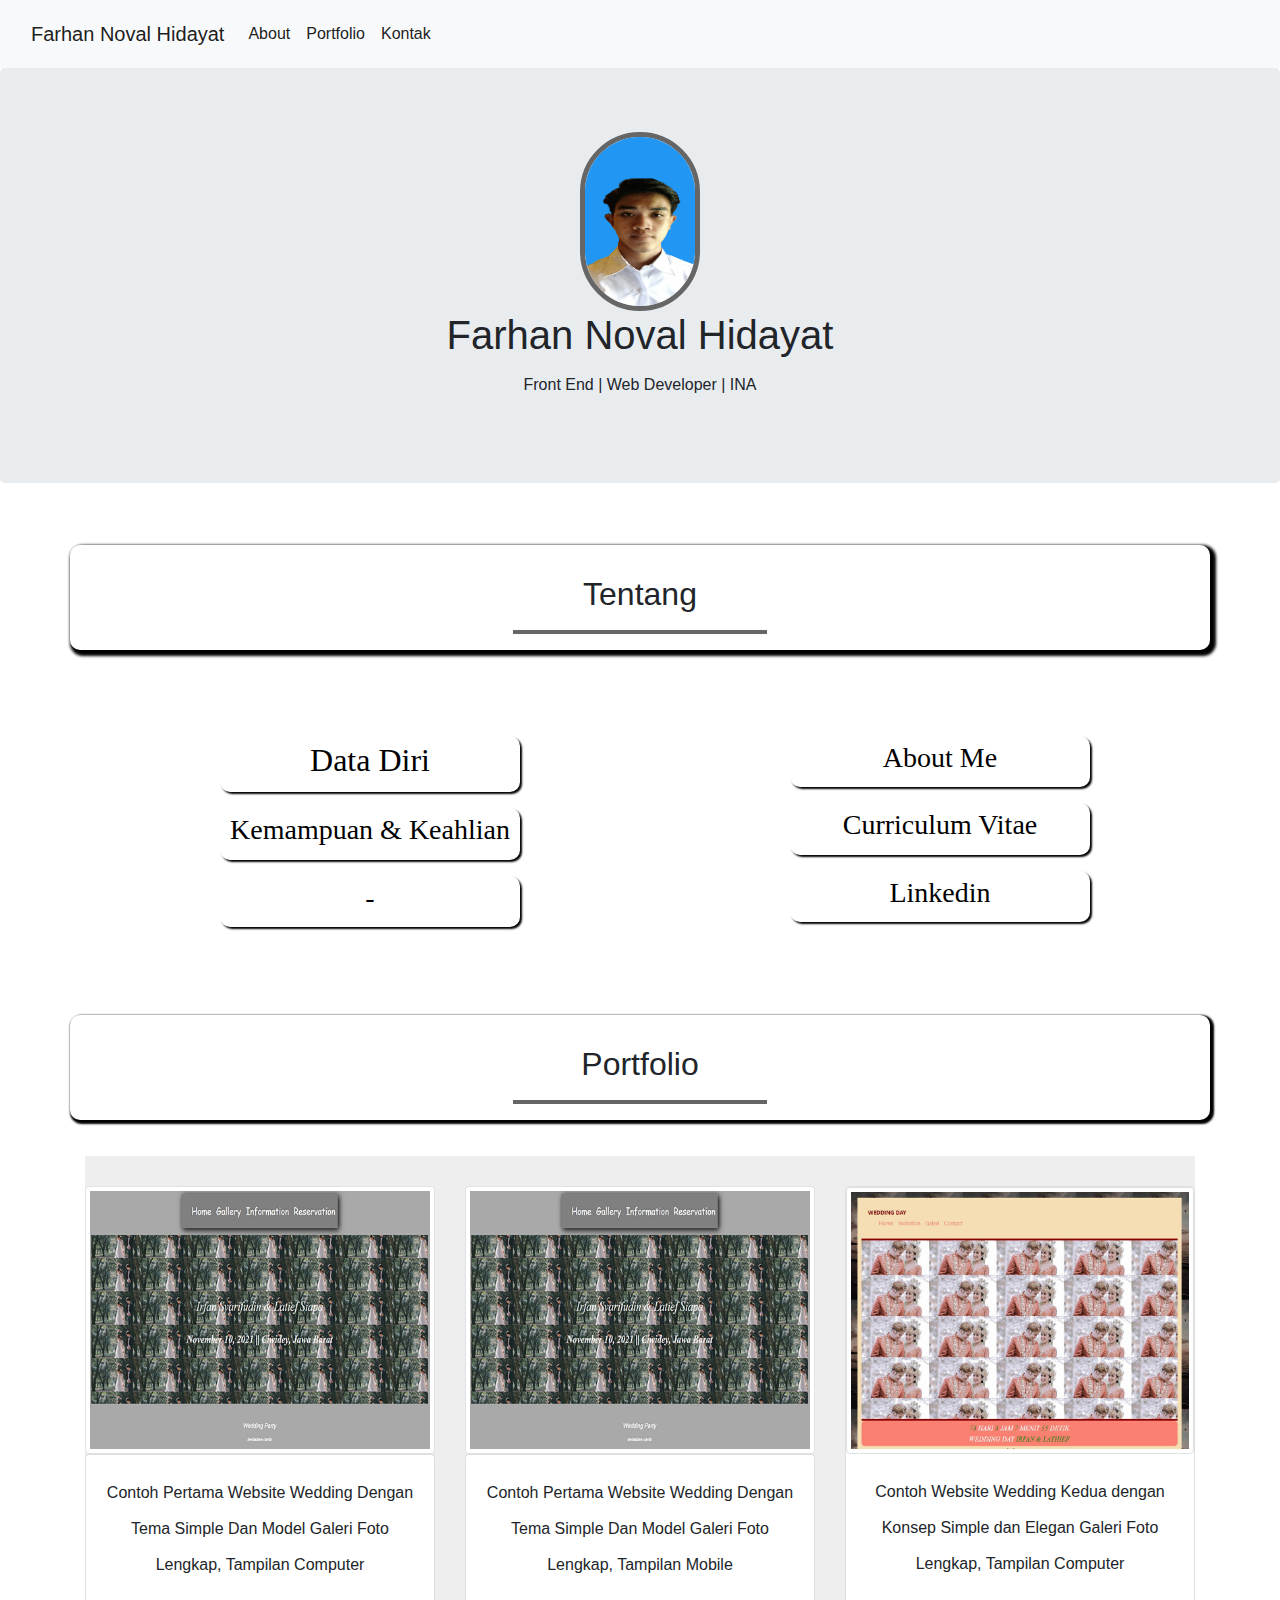
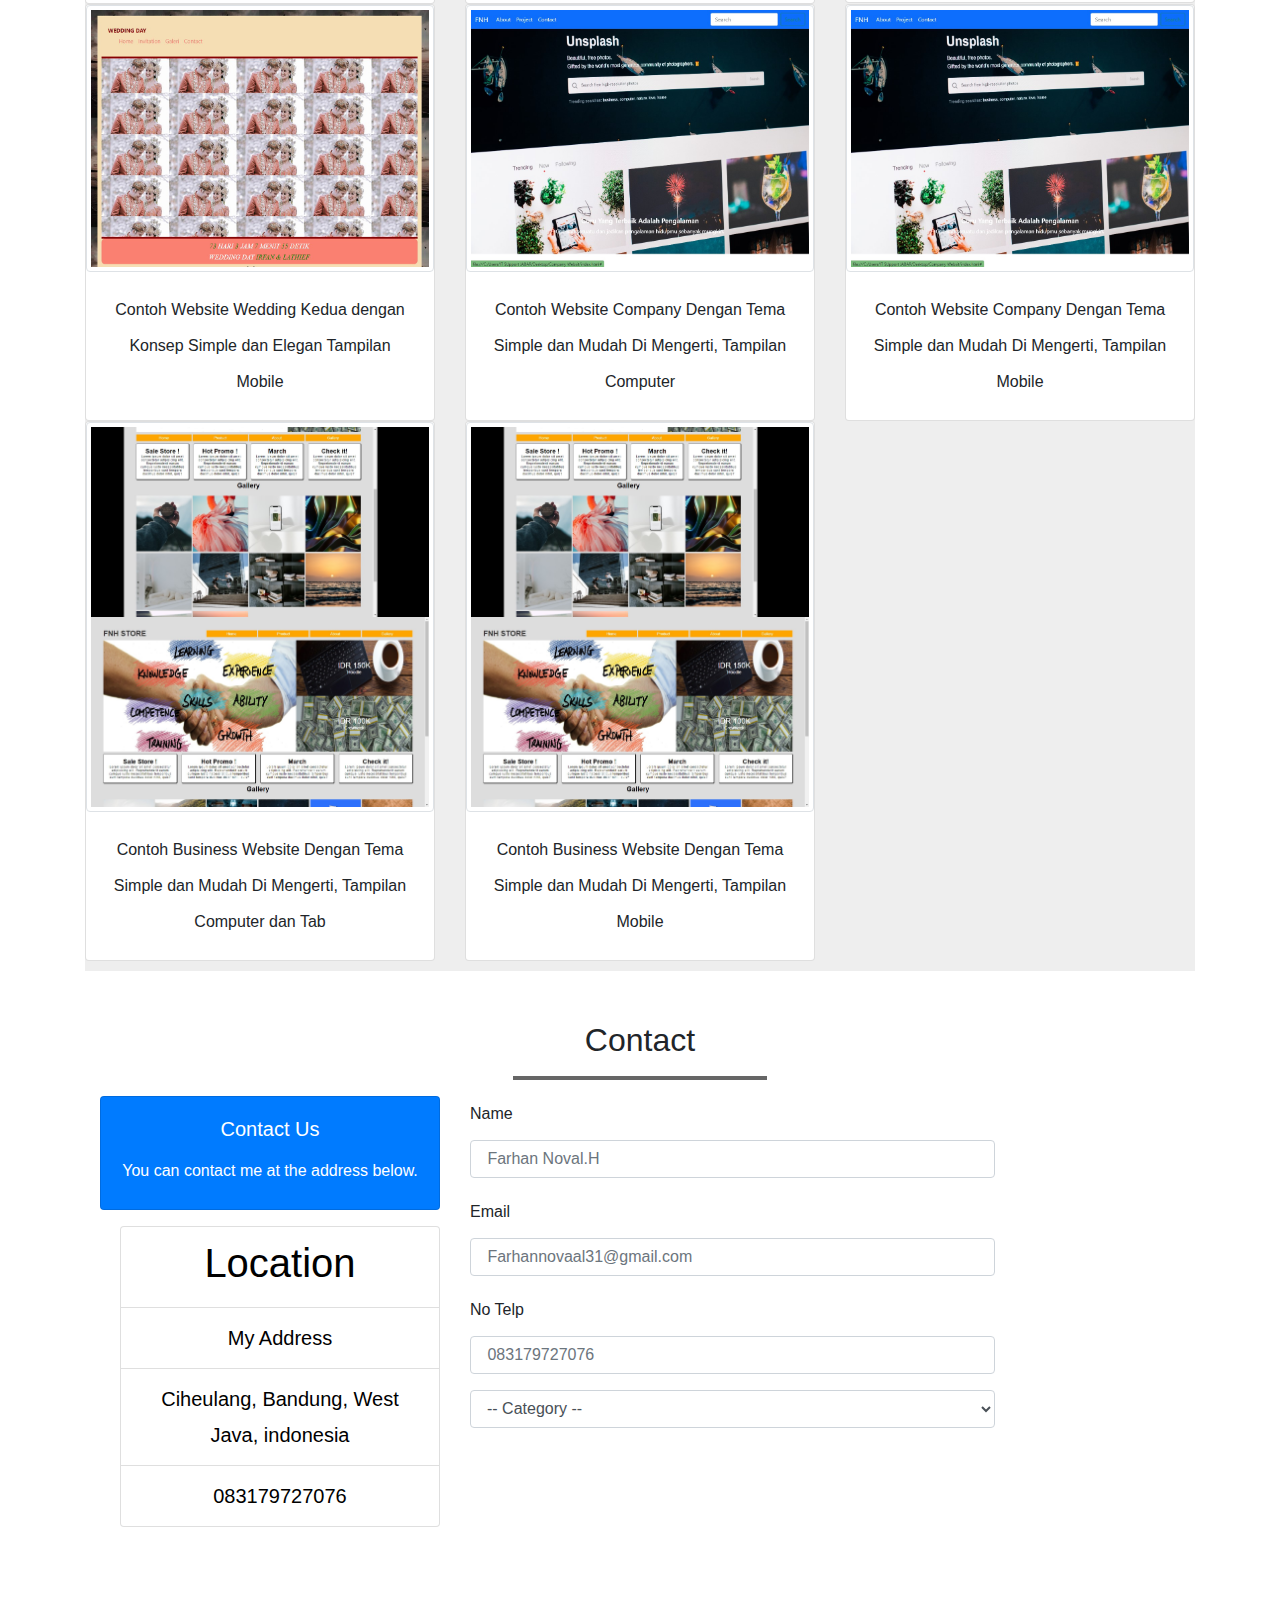
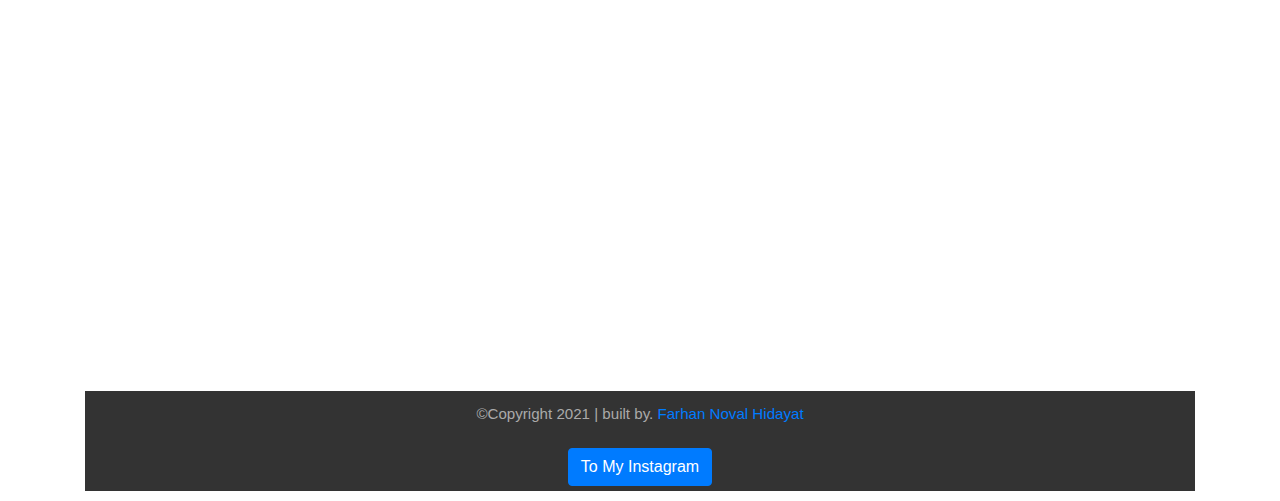
<file: index.html>
<!doctype html>
<html lang="en" id="home">

  <head>
    <!-- Required meta tags -->
    <meta charset="utf-8">
    <meta name="viewport" content="width=device-width, initial-scale=1">
   
    <!-- Bootstrap CSS -->
    <link href="css/bootstrap.min.css" rel="stylesheet">
    <link rel="stylesheet" href="css/style.css">


    <title>  Porfolio </title>
  </head>
  <body>

    <!-- Navbar -->
    <nav class="navbar navbar-expand-lg navbar-light bg-light">
  <div class="container-fluid">
    <button class="navbar-toggler" type="button" data-bs-toggle="collapse" data-bs-target="#navbarTogglerDemo03" aria-controls="navbarTogglerDemo03" aria-expanded="false" aria-label="Toggle navigation">
      <span class="navbar-toggler-icon"></span>
    </button>
    <a class="navbar-brand" href="#">Farhan Noval Hidayat</a>
    <div class="collapse navbar-collapse" id="navbarTogglerDemo03">
      <ul class="navbar-nav me-auto mb-2 mb-lg-0">
        <li class="nav-item">
          <a class="nav-link active" aria-current="page" href="#about"> About </a>
        </li>
        <li class="nav-item">
          <a class="nav-link active" href="#portfolio">Portfolio</a>
        </li>
        <li class="nav-item">
          <a class="nav-link active" href="#contact" tabindex="-1" aria-disabled="true">Kontak</a>
        </li>
      </ul>
    </div>
  </div>
</nav>
    </div>
  </div>
</nav>




    <!-- Akhir Navbar -->





    <!-- Jumbotron -->
    <div class="jumbotron text-center">
      <img src="img/foto1.png">
      <h1> Farhan Noval Hidayat </h1>
      <p> Front End | Web Developer | INA </p>

    </div>

    <!-- Akhir Jumbotron -->

    <!-- About -->
      <section class="about" id="about">
  <div class="container">
  <div class="row" style="background-color: white; padding-top: 30px; border-radius: 10px; box-shadow: 3px 3px 3px 3px black; margin-bottom: 50px;">
    <div class="col-sm-12 text-center">
      <h2>Tentang</h2>
      <hr>
    </div>
  </div>

  <div class="row">
    <div class="col-sm-5 offset-sm-1 ">
      <br>
      <div class="bio"> 
        <ul>  
          <div class="body-data">
            <a href="#" data-bs-toggle="modal" data-bs-target="#DetailModel1"><H2>Data Diri</H2></a>
          </div>
        </ul> 
        <ul>  
          <div class="body-data2">
            <a href="#"data-bs-toggle="modal" data-bs-target="#DetailModel2"><h3>Kemampuan & Keahlian</h3></a>
        </div>
        </ul>
        <ul>  
          <div class="body-data2">
            <a href="#"data-bs-toggle="modal" data-bs-target="#"><h3>-</h3></a>
        </div>
        </ul>
     
        </div>
    </div>
    <div class="col-sm-5 offset-sm-1">
      <br>
      <div class="bio2">
        
        <ul>
            <div class="body-data3">
            <a href="#"data-bs-toggle="modal" data-bs-target="#DetailModel3"><h3>About Me</h3></a>
          </div>
      </ul>
        
      <ul>
        <div class="body-data4">
            <a href="img/Farhan Noval hidayat (2).pdf"dat  a-bs-toggle="modal" data-bs-target="#DetailModel2"><h3>Curriculum Vitae</h3></a>
        </div> 
      </ul>

      <ul>
        <div class="body-data5">
            <a href="https://www.linkedin.com/in/farhan-noval-38559a140/"dat  a-bs-toggle="modal" data-bs-target="#DetailModel2"><h3>Linkedin</h3></a>
        </div> 
      </ul>

      </div>
    </div>

  </div>  
  </div>


    </section>

<!-- Data1 -->
<div class="modal fade" id="DetailModel1" tabindex="-1" aria-labelledby="DetailModelLabel" aria-hidden="true">
  <div class="modal-dialog modal-dialog modal-dialog-centered modal-dialog modal-lg" role="document">
    <div class="modal-content">
      <div class="modal-header">
        <h3 class="modal-title" id="DetailModelLabel">Data Diri</h3>
        <button type="button" class="btn-close" data-bs-dismiss="modal" aria-label="Close"></button>
      </div>
      <div class="modal-body">
        <div class="col-md-3">
          <img src="img/foto1.png" class="img-fluid">
        </div>
        <div class="col-md">
          <ul class="list-group">
            <li class="list-group-item"><strong> Nama: </strong> Farhan Noval Hidayat </li>
            <li class="list-group-item"><strong> Umur: </strong> 19 Tahun</li>
            <li class="list-group-item"><strong> Lahir: </strong> Bandung, 31 Januari 2003</li>
            <li class="list-group-item"><strong> Alamat: </strong> Bandung, Jawa Barat,Indonesia</li>
            <li class="list-group-item"><strong> Pendidikan: </strong> Institut Manajemen Koperasi Indonesia (IKOPIN) </li>
          </ul>
        </div>
      </div>
      <div class="modal-footer">
        <button type="button" class="btn btn-secondary" data-bs-dismiss="modal">Close</button>
      </div>
    </div>
  </div>
</div>

<!-- Akhir Data1 -->
<!-- Data2 -->
<div class="modal fade" id="DetailModel2" tabindex="-1" aria-labelledby="DetailModelLabel" aria-hidden="true">
  <div class="modal-dialog modal-dialog modal-dialog-centered modal-dialog modal-lg" role="document">
    <div class="modal-content">
      <div class="modal-header">
        <h3 class="modal-title" id="DetailModelLabel">Kemampuan & Keahlian</h3>
        <button type="button" class="btn-close" data-bs-dismiss="modal" aria-label="Close"></button>
      </div>
      <div class="modal-body">
        <div class="col-md-3">
          <img src="img/foto1.png" class="img-fluid">
        </div>
        <div class="col-md">
          <ul class="list-group">
            <ul class="list-group-item"><strong> Kemampuan: </strong> 
                     
                        <li>Public Speaking </li>
                        <li>Arabic & English Language</li>
                        <li>Time management / Dicipline</li>
                        <li>Good Service </li>
                        <li> Team work or individual  </li>

              </H4></ul>
            <ul class="list-group-item" style="color: blue;"><strong> Keahlian: </strong>
              <li>Computer Skill</li>
              <li>Microsoft Office</li>
              <li>Front End Web Developer</li>
              <li>Typing Skill </li> 
              <li>UI Design</li>
            </ul>
           
          </ul>
        </div>
      </div>
      <div class="modal-footer">
        <button type="button" class="btn btn-secondary" data-bs-dismiss="modal">Close</button>
      </div>
    </div>
  </div>
</div>

<!-- Akhir Data2 -->
<!-- Data3 -->
<div class="modal fade" id="DetailModel3" tabindex="-1" aria-labelledby="DetailModelLabel" aria-hidden="true">
  <div class="modal-dialog modal-dialog modal-dialog-centered modal-dialog modal-lg" role="document">
    <div class="modal-content">
      <div class="modal-header">
        <h5 class="modal-title" id="DetailModelLabel">About Me </h5>
        <button type="button" class="btn-close" data-bs-dismiss="modal" aria-label="Close"></button>
      </div>
      <div class="modal-body">
        <div class="col-md-3">
          <img src="img/foto1.png" class="img-fluid">
        </div>
        <div class="col-md">
          <ul class="list-group">
            <center><H4> Pengalaman Kerja & Pengalaman Organisasi </H4></center>
            <li class="list-group-item"><strong>Organisasi Pemimpin Pelajar Madrasah Al-Ihsan (Sekretaris & Bendahara) 2020-2021 : </strong> 
            <li>Membuat struktur laporan kegiatan bulanan</li>
            <li>Mencatat laporan kegiatan dan pengeluaran harian & bulanan</li>
            <li>Memberikan Pelayanan terhadap siswa yang berobat</li> 
          </li>
            <li class="list-group-item"><strong> Pelatihan Account Executive Marketing </strong> 
            <li>Melakukan promosi produk di tempat yang sudah di tentukan oleh tim </li>
            <li>Menjalin hubungan dan komunikasi yang baik bersama dengan pelanggan </li>
            <li>Melaporkan laporan kegiatan tim kepada atasan sebelum pulang </li>
            
            </li>
            <li class="list-group-item"><strong> Learner & Freelancer Front End Web Developer </strong>  
            <li> Membuat Stuktur Project Website dengan HTML, CSS, JS & PHP</li>
            <li> Mempelajari dan memperdalam pengetahuan sebagai Front End Web Developer</li>
            </li>
            <li class="list-group-item"><strong> Learner UI/UX Designer : </strong> 
              <li> Mencari referensi design untuk ide dalam membuat project design  </li>
              <li> Belajar membuat project design mandiri untuk meningkatkan kemampuan</li>
            
            </li>
          </ul>
        </div>
      </div>
      <div class="modal-footer">
        <button type="button" class="btn btn-secondary" data-bs-dismiss="modal">Close</button>
      </div>
    </div>
  </div>
</div>

<!-- Akhir Data3 -->
<!-- Data4 -->
<div class="modal fade" id="DetailModel4" tabindex="-1" aria-labelledby="DetailModelLabel" aria-hidden="true">
  <div class="modal-dialog modal-dialog modal-dialog-centered modal-dialog modal-lg" role="document">
    <div class="modal-content">
      <div class="modal-header">
        <h5 class="modal-title" id="DetailModelLabel">Data Diri</h5>
        <button type="button" class="btn-close" data-bs-dismiss="modal" aria-label="Close"></button>
      </div>
      <div class="modal-body">
        <div class="col-md-3">
          <img src="img/foto1.png" class="img-fluid">
        </div>
        <div class="col-md">
          <ul class="list-group">
            <li class="list-group-item"><H4> Farhan Noval Hidayat </H4></li>
            <li class="list-group-item"><strong> Umur: </strong> 19 Tahun</li>
            <li class="list-group-item"><strong> Lahir: </strong> Bandung, 31 Januari 2003</li>
            <li class="list-group-item"><strong> Alamat: </strong> Bandung, Jawa Barat,Indonesia</li>
            <li class="list-group-item"><strong> Pendidikan: </strong> Institut Manajemen Koperasi Indonesia (IKOPIN) </li>
          </ul>
        </div>
      </div>
      <div class="modal-footer">
        <button type="button" class="btn btn-secondary" data-bs-dismiss="modal">Close</button>
      </div>
    </div>
  </div>
</div>

<!-- Akhir Data4 -->
    <!-- Akhir About -->

    <!-- Portofolio -->
    
    
      <div class="container">
        <div class="row" style="background-color: white; padding-top: 30px; box-shadow: 2px 2px 2px 2px black; border-radius: 10px;">
          <div class="col-sm-12 text-center">
            <h2> Portfolio </h2>
            <hr>
          </div>
        </div>
        <br>
        <section class="portfolio" id="portfolio">
        <div class="row">
      <div class="col-sm-4">
        <a href="#foto1" class="thumbnail">
        <img  src="img/SS9.jpg" class="img-thumbnail" alt="foto1">
        </a>
        <div class="card">
          <div class="card-body">
            <p class="card-text text-center"> Contoh Pertama Website Wedding Dengan Tema Simple Dan Model Galeri Foto Lengkap, Tampilan Computer </p>
          </div>
          <div class="overlay" id="foto1">
            <a href="#portfolio" class="close"> x close </a>
            <h2 class="text"> 1.Website tampilan large (computer or tab)</h2>
            <a href="#foto6" class="prev" > Prev </a>
            <img src="img/SS1.jpg" alt="foto1">
            <a href="#foto2" class="next" > Next </a>
      </div>
        </div>
      </div>
      <div class="col-sm-4">
        <a href="#foto2" class="thumbnail">
        <img  src="img/SS9.jpg" class="img-thumbnail" alt="foto2">
        </a>
        <div class="card">
          <div class="card-body">
            <p class="card-text text-center"> Contoh Pertama Website Wedding Dengan Tema Simple Dan Model Galeri Foto Lengkap, Tampilan Mobile</p>
          </div>
          <div class="overlay" id="foto2">
            <a href="#portfolio" class="close">x close </a>
            <h2 class="text"> 2.Website tampilan small (mobile)</h2>
            <a href="#foto1" class="prev">Prev</a>
            <img src="img/SS8.jpg" alt="foto2">
            <a href="#foto3" class="next">Next</a>
      </div>
        </div>
      </div> 
      <div class="col-sm-4">
        <a href="#foto3" class="thumbnail">
          <div class="card">
        <img  src="img/SS12.jpg" class="img-thumbnail" alt="foto3">
        </a>
          <div class="card-body">
            <p class="card-text text-center">Contoh Website Wedding Kedua dengan Konsep Simple dan Elegan Galeri Foto Lengkap, Tampilan Computer</p>
          </div>
          <div class="overlay" id="foto3">
            <a href="#portfolio" class="close">x close </a>
            <h2 class="text"> 3.Website tampilan large (computer or tab)</h2>
            <a href="#foto2" class="prev">Prev</a>
            <img src="img/SS3.jpg" alt="foto3">
            <a href="#foto4" class="next">Next</a>
      </div>
        </div>
      </div>
       <div class="col-sm-4 text-center">
        <a href="#foto4" class="thumbnail">
          <div class="card">
        <img  src="img/SS12.jpg" class="img-thumbnail" alt="foto4">
        </a>
          <div class="card-body">
            <p class="card-text">Contoh Website Wedding Kedua dengan Konsep Simple dan Elegan  Tampilan Mobile</p>
          </div>
          <div class="overlay" id="foto4">
            <a href="#portfolio" class="close">x close </a>
            <h2 class="text"> 4.Website tampilan small (Mobile)</h2>
            <a href="#foto3" class="prev">Prev</a>
            <img src="img/SS11.jpg" alt="foto4">
            <a href="#foto5" class="next">Next</a>
      </div>
        </div>
      </div>
       <div class="col-sm-4">
        <a href="#foto5" class="thumbnail">
          <div class="card">
        <img  src="img/SS13.jpg" class="img-thumbnail" alt="foto5">
        </a>
          <div class="card-body">
            <p class="card-text text-center">Contoh Website Company Dengan Tema Simple dan Mudah Di Mengerti, Tampilan Computer </p>
          </div>
          <div class="overlay" id="foto5">
            <a href="#portfolio" class="close">x close </a>
            <h2 class="text"> 5.Website tampilan large (computer or tab)</h2>
            <a href="#foto4" class="prev">Prev</a>
            <img src="img/SS13.jpg" alt="foto3">
            <a href="#foto6" class="next">Next</a>
      </div>
        </div>
      </div>
             <div class="col-sm-4">
        <a href="#foto6" class="thumbnail">
          <div class="card">
        <img  src="img/SS13.jpg" class="img-thumbnail" alt="foto3">
        </a>
          <div class="card-body">
            <p class="card-text text-center">Contoh Website Company Dengan Tema Simple dan Mudah Di Mengerti, Tampilan Mobile </p>
          </div>
          <div class="overlay" id="foto6">
            <a href="#portfolio" class="close">x close </a>
            <h2 class="text"> 6.Website tampilan small (Mobile)</h2>
            <a href="#foto5" class="prev">Prev</a>
            <img src="img/SS7.jpg" alt="foto3">
            <a href="#foto7" class="next">Next</a>
      </div>
        </div>
      </div>
                   <div class="col-sm-4">
        <a href="#foto7" class="thumbnail">
          <div class="card">
        <img  src="img/SS14.jpg" class="img-thumbnail" alt="foto3">
        </a>
          <div class="card-body">
            <p class="card-text text-center">Contoh Business Website Dengan Tema Simple dan Mudah Di Mengerti, Tampilan Computer dan Tab </p>
          </div>
          <div class="overlay" id="foto7">
            <a href="#portfolio" class="close">x close </a>
            <h2 class="text"> 7.Website tampilan large (computer or tab)</h2>
            <a href="#foto5" class="prev">Prev</a>
            <img src="img/SS14.jpg" alt="foto3">
            <a href="#foto8" class="next">Next</a>
      </div>
        </div>
      </div>
                    <div class="col-sm-4">
        <a href="#foto8" class="thumbnail">
          <div class="card">
        <img  src="img/SS14.jpg" class="img-thumbnail" alt="foto3">
        </a>
          <div class="card-body">
            <p class="card-text text-center">Contoh Business Website Dengan Tema Simple dan Mudah Di Mengerti, Tampilan Mobile </p>
          </div>
          <div class="overlay" id="foto8">
            <a href="#portfolio" class="close">x close </a>
            <h2 class="text"> 8.Website tampilan Small (Mobile)</h2>
            <a href="#foto5" class="prev">Prev</a>
            <img src="img/SS15.jpg" alt="foto3">
            <a href="#foto1" class="next">Next</a>
      </div>
        </div>
      </div>

      </div>
    </section>


    <!-- Akhir Portofolio -->

    <!-- Contact -->

    <section class="contact" id="contact">
      <div class="container">
        <div class="row">
          <div class="col-sm-12 text-center">
            <h2> Contact </h2>
            <hr>
          </div>
        </div> 
   <div class="row">
      <div class="col-sm-4 text-center">    
        <div class="card text-white bg-primary mb-3">
              <div class="card-body">
                <h5 class="card-title"> Contact Us </h5>
                <p class="card-text"> You can contact me at the address below.</p>
         </div> 
      </div>
      <ul class="list-group">
        <li class="list-group-item"><H1> Location </H1></li>
        <li class="list-group-item"> My Address </li>
        <li class="list-group-item"> Ciheulang, Bandung, West Java, indonesia </li>
        <li class="list-group-item"> 083179727076 </li>
      </ul>
    </div>

      <div class="col-sm-6">
        <form action="">
          <div class="form-group">
            <label for="Nama">Name</label>
            <input type="text" id="Nama" class="form-control" placeholder=" Farhan Noval.H">
          </div>
          <div class="form-group">
            <label for="Email">Email</label>
            <input type="Email" id="Email" class="form-control" placeholder=" Farhannovaal31@gmail.com">
          </div>
          <div class="form-group">
            <label for="Telp">No Telp</label>
            <input type="tel" id="telp" class="form-control" placeholder=" 083179727076">
          </div>
          <select class="form-control">
            <option>-- Category --</option>
            <option>-- Web Design --</option>
            <option>-- Web Developer --</option>
          </select>
          </div>
        </div>
      </div>
    </section>  
    <!-- Akhir Contact -->



    <!-- Footer -->
    <footer>
      <div class="container text-center">
        <div class="row">
          <div class="col-sm-12">
            <p>&copy;Copyright 2021 | built by. <a href="https://www.instagram.com/farhannovaaal/"> Farhan Noval Hidayat </a></p>
          </div>
        </div>
        <div class="row">
          <div class="col-sm-12">
            <a href="https://www.instagram.com/farhannovaaal/" class="btn btn-primary">  To My Instagram</a>
          </div>
        </div> 
      </div>
    </footer>

    <!-- Optional JavaScript; choose one of the two! -->

    <!-- Option 1: Bootstrap Bundle with Popper -->
    <script src="https://cdn.jsdelivr.net/npm/bootstrap@5.1.0/dist/js/bootstrap.bundle.min.js" integrity="sha384-U1DAWAznBHeqEIlVSCgzq+c9gqGAJn5c/t99JyeKa9xxaYpSvHU5awsuZVVFIhvj" crossorigin="anonymous"></script>

    <!-- Option 2: Separate Popper and Bootstrap JS -->
    <script src="https://cdn.jsdelivr.net/npm/@popperjs/core@2.9.3/dist/umd/popper.min.js" integrity="sha384-eMNCOe7tC1doHpGoWe/6oMVemdAVTMs2xqW4mwXrXsW0L84Iytr2wi5v2QjrP/xp" crossorigin="anonymous"></script>

    <script src="https://cdn.jsdelivr.net/npm/bootstrap@5.1.0/dist/js/bootstrap.min.js" integrity="sha384-cn7l7gDp0eyniUwwAZgrzD06kc/tftFf19TOAs2zVinnD/C7E91j9yyk5//jjpt/" crossorigin="anonymous"></script>
    
  </body>
</html>
</file>
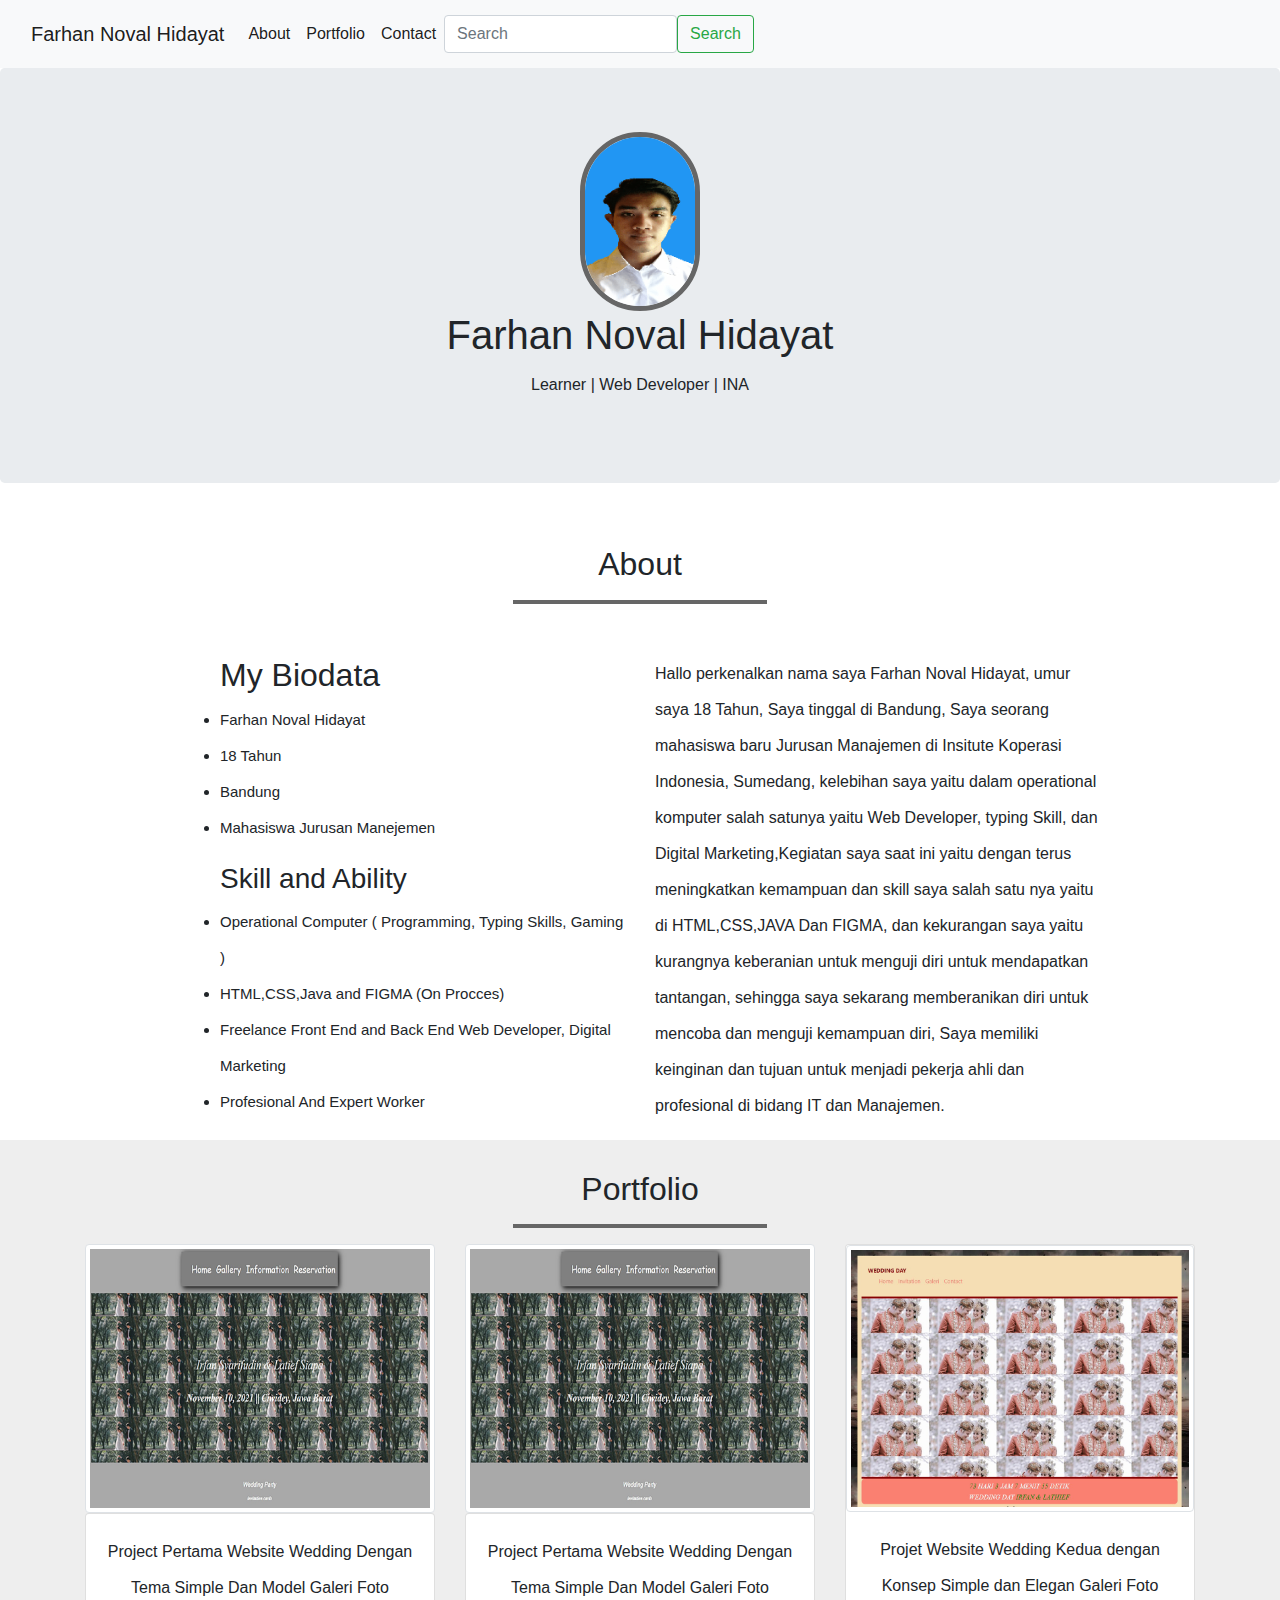
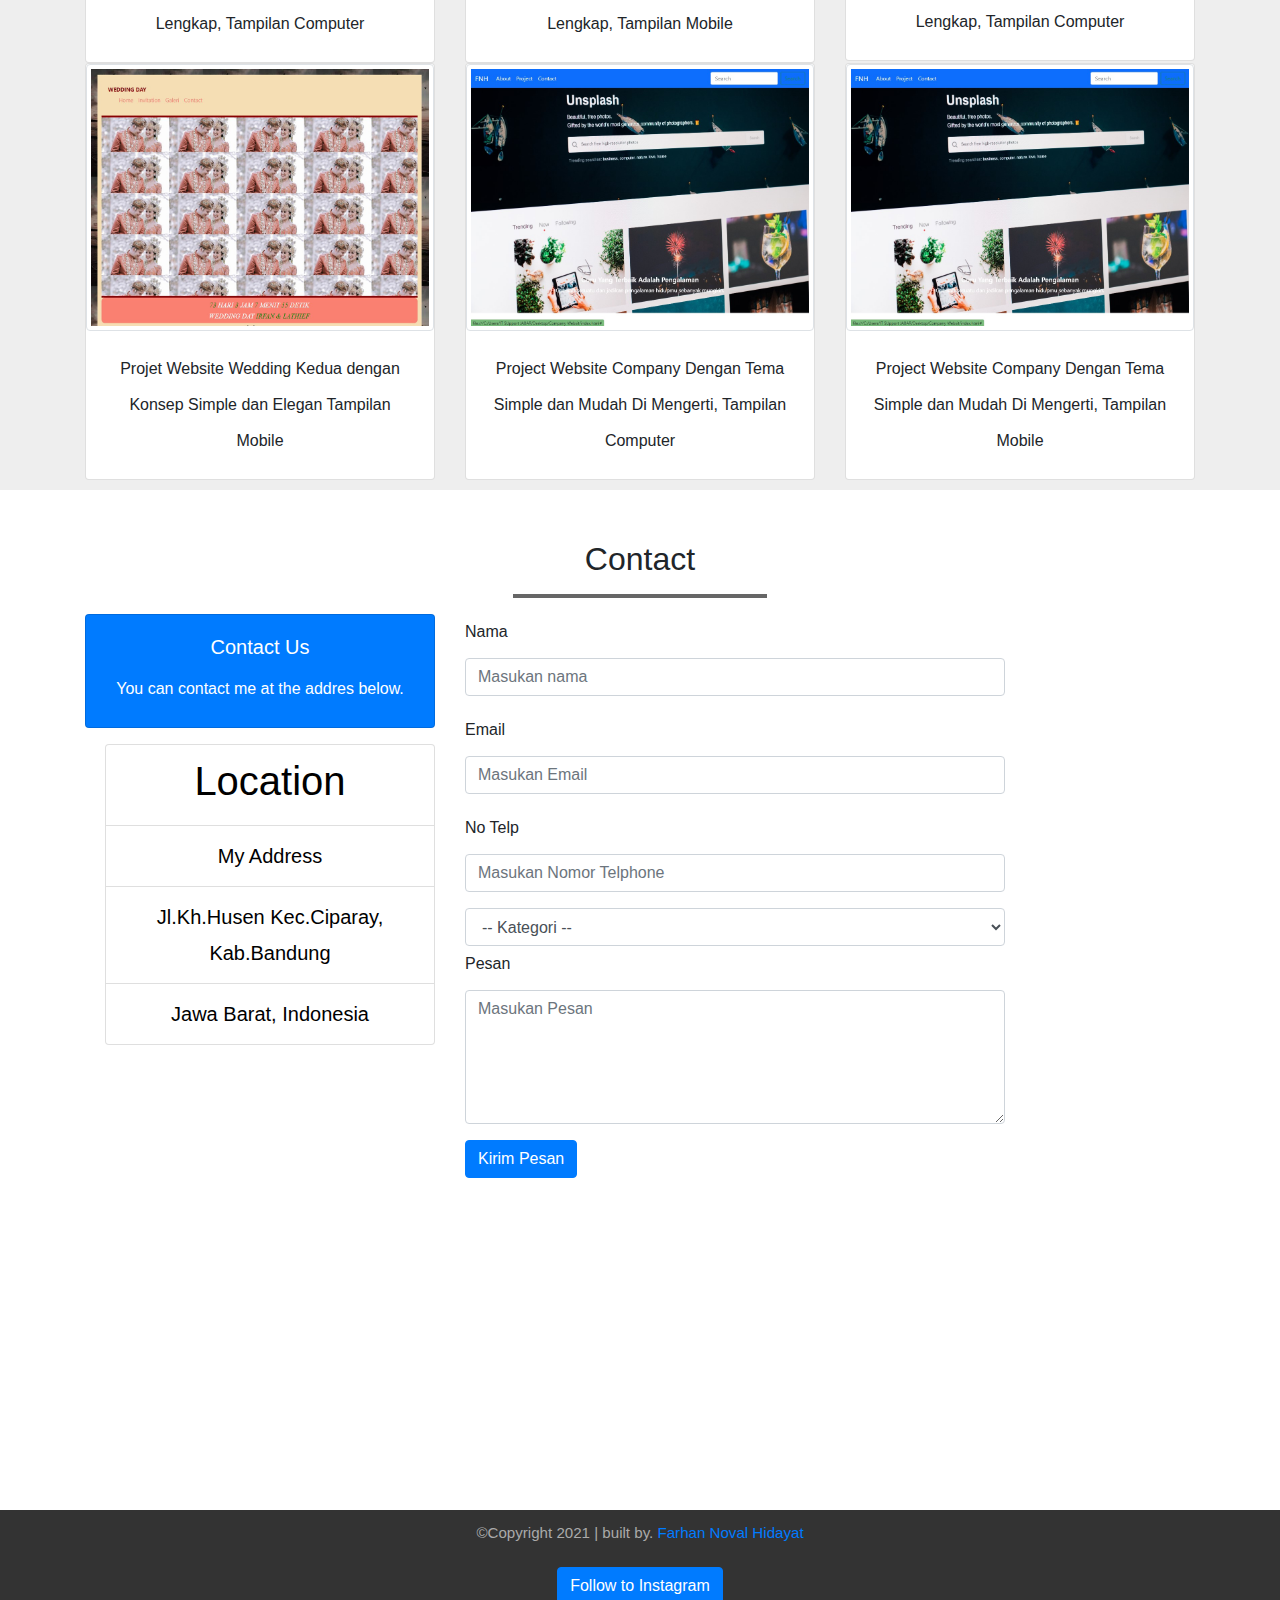
<file: html/index.html>
<!doctype html>
<html lang="en" id="home">

  <head>
    <!-- Required meta tags -->
    <meta charset="utf-8">
    <meta name="viewport" content="width=device-width, initial-scale=1">
   
    <!-- Bootstrap CSS -->
    <link href="../css/bootstrap.min.css" rel="stylesheet">
    <link rel="stylesheet" href="../css/style.css">


    <title> My Porfolio </title>
  </head>
  <body>

    <!-- Navbar -->
    <nav class="navbar navbar-expand-lg navbar-light bg-light">
  <div class="container-fluid">
    <button class="navbar-toggler" type="button" data-bs-toggle="collapse" data-bs-target="#navbarTogglerDemo03" aria-controls="navbarTogglerDemo03" aria-expanded="false" aria-label="Toggle navigation">
      <span class="navbar-toggler-icon"></span>
    </button>
    <a class="navbar-brand" href="#">Farhan Noval Hidayat</a>
    <div class="collapse navbar-collapse" id="navbarTogglerDemo03">
      <ul class="navbar-nav me-auto mb-2 mb-lg-0">
        <li class="nav-item">
          <a class="nav-link active" aria-current="page" href="#about">About</a>
        </li>
        <li class="nav-item">
          <a class="nav-link active" href="#portfolio">Portfolio</a>
        </li>
        <li class="nav-item">
          <a class="nav-link active" href="#contact" tabindex="-1" aria-disabled="true">Contact</a>
        </li>
      </ul>
      <form class="d-flex">
        <input class="form-control me-2" type="search" placeholder="Search" aria-label="Search">
        <button class="btn btn-outline-success" type="submit">Search</button>
      </form>
    </div>
  </div>
</nav>
    </div>
  </div>
</nav>




    <!-- Akhir Navbar -->





    <!-- Jumbotron -->
    <div class="jumbotron text-center">
      <img src="../img/foto1.png">
      <h1> Farhan Noval Hidayat </h1>
      <p> Learner | Web Developer | INA </p>

    </div>

    <!-- Akhir Jumbotron -->

    <!-- About -->
      <section class="about" id="about">
  <div class="container">
  <div class="row">
    <div class="col-sm-12 text-center">
      <h2>About</h2>
      <hr>
    </div>
  </div>

  <div class="row">
    <div class="col-sm-5 offset-sm-1 ">
      <br>
      <div class="bio"> 
        <ul><h2> My Biodata </h2>
          <li><Nama>Farhan Noval Hidayat</Nama></li>
          <li><Umur>18 Tahun</Umur></li>
          <li><Tinggal>Bandung</Tinggal></li>
          <li><Pendidikan>Mahasiswa Jurusan  Manejemen</Pendidikan></li>
        </ul> 
        <ul>  <h3>Skill and Ability</h3>
          <li><Kelebihan>Operational Computer ( Programming, Typing Skills, Gaming )</Kelebihan></li>
          <li><Skill> HTML,CSS,Java and FIGMA (On Procces)</Skill></li>
          <li>Freelance Front End and Back End Web Developer, Digital Marketing </li>
          <li><Tujuan> Profesional And Expert Worker</Tujuan></li>
        </ul>
        </div>
    </div>
    <div class="col-sm-5">
      <br>
      <p>Hallo perkenalkan nama saya Farhan Noval Hidayat, umur saya 18 Tahun, Saya tinggal di Bandung, Saya seorang mahasiswa baru Jurusan Manajemen di Insitute Koperasi Indonesia, Sumedang, kelebihan saya yaitu dalam operational komputer salah satunya yaitu Web Developer, typing Skill, dan Digital Marketing,Kegiatan saya saat ini yaitu dengan terus meningkatkan kemampuan dan skill saya salah satu nya yaitu di HTML,CSS,JAVA Dan FIGMA, dan kekurangan saya yaitu kurangnya keberanian untuk   menguji diri untuk mendapatkan tantangan, sehingga saya sekarang memberanikan diri untuk mencoba dan menguji kemampuan diri, Saya memiliki keinginan dan tujuan untuk menjadi pekerja ahli dan profesional di bidang IT dan Manajemen. </p>
    </div>

  </div>  
  </div>


    </section>


    <!-- Akhir About -->

    <!-- Portofolio -->
    <section class="portfolio" id="portfolio">
      <div class="container">
        <div class="row">
          <div class="col-sm-12 text-center">
            <h2>Portfolio</h2>
            <hr>
          </div>
        </div>

        <div class="row">
      <div class="col-sm-4">
        <a href="#foto1" class="thumbnail">
        <img  src="../img/SS9.jpg" class="img-thumbnail" alt="foto1">
        </a>
        <div class="card">
          <div class="card-body">
            <p class="card-text text-center">Project Pertama Website Wedding Dengan Tema Simple Dan Model Galeri Foto Lengkap, Tampilan Computer</p>
          </div>
          <div class="overlay" id="foto1">
            <a href="#portfolio" class="close">x close </a>
            <a href="#foto6" class="prev">Prev</a>
            <img src="../img/SS1.jpg" alt="foto1">
            <a href="#foto2" class="next">Next</a>
      </div>
        </div>
      </div>
      <div class="col-sm-4">
        <a href="#foto2" class="thumbnail">
        <img  src="../img/SS9.jpg" class="img-thumbnail" alt="foto2">
        </a>
        <div class="card">
          <div class="card-body">
            <p class="card-text text-center">Project Pertama Website Wedding Dengan Tema Simple Dan Model Galeri Foto Lengkap, Tampilan Mobile</p>
          </div>
          <div class="overlay" id="foto2">
            <a href="#portfolio" class="close">x close </a>
            <a href="#foto1" class="prev">Prev</a>
            <img src="../img/SS8.jpg" alt="foto2">
            <a href="#foto3" class="next">Next</a>
      </div>
        </div>
      </div> 
      <div class="col-sm-4">
        <a href="#foto3" class="thumbnail">
          <div class="card">
        <img  src="../img/SS12.jpg" class="img-thumbnail" alt="foto3">
        </a>
          <div class="card-body">
            <p class="card-text text-center">Projet Website Wedding Kedua dengan Konsep Simple dan Elegan Galeri Foto Lengkap, Tampilan Computer</p>
          </div>
          <div class="overlay" id="foto3">
            <a href="#portfolio" class="close">x close </a>
            <a href="#foto2" class="prev">Prev</a>
            <img src="../img/SS3.jpg" alt="foto3">
            <a href="#foto4" class="next">Next</a>
      </div>
        </div>
      </div>
       <div class="col-sm-4 text-center">
        <a href="#foto4" class="thumbnail">
          <div class="card">
        <img  src="../img/SS12.jpg" class="img-thumbnail" alt="foto4">
        </a>
          <div class="card-body">
            <p class="card-text">Projet Website Wedding Kedua dengan Konsep Simple dan Elegan  Tampilan Mobile</p>
          </div>
          <div class="overlay" id="foto4">
            <a href="#portfolio" class="close">x close </a>
            <a href="#foto3" class="prev">Prev</a>
            <img src="../img/SS11.jpg" alt="foto4">
            <a href="#foto5" class="next">Next</a>
      </div>
        </div>
      </div>
       <div class="col-sm-4">
        <a href="#foto5" class="thumbnail">
          <div class="card">
        <img  src="../img/SS13.jpg" class="img-thumbnail" alt="foto5">
        </a>
          <div class="card-body">
            <p class="card-text text-center">Project Website Company Dengan Tema Simple dan Mudah Di Mengerti, Tampilan Computer </p>
          </div>
          <div class="overlay" id="foto5">
            <a href="#portfolio" class="close">x close </a>
            <a href="#foto4" class="prev">Prev</a>
            <img src="../img/SS13.jpg" alt="foto3">
            <a href="#foto6" class="next">Next</a>
      </div>
        </div>
      </div>
             <div class="col-sm-4">
        <a href="#foto6" class="thumbnail">
          <div class="card">
        <img  src="../img/SS13.jpg" class="img-thumbnail" alt="foto3">
        </a>
          <div class="card-body">
            <p class="card-text text-center">Project Website Company Dengan Tema Simple dan Mudah Di Mengerti, Tampilan Mobile </p>
          </div>
          <div class="overlay" id="foto6">
            <a href="#portfolio" class="close">x close </a>
            <a href="#foto5" class="prev">Prev</a>
            <img src="../img/SS7.jpg" alt="foto3">
            <a href="#foto1" class="next">Next</a>
      </div>
        </div>
      </div>
      </div>
    </section>


    <!-- Akhir Portofolio -->

    <!-- Contact -->

    <section class="contact" id="contact">
      <div class="container">
        <div class="row">
          <div class="col-sm-12 text-center">
            <h2>Contact</h2>
            <hr>
          </div>
        </div> 
   <div class="row">
      <div class="col-sm-4 text-center">    
        <div class="card text-white bg-primary mb-3">
              <div class="card-body">
                <h5 class="card-title">Contact Us</h5>
                <p class="card-text"> You can contact me at the addres below.</p>
         </div> 
      </div>
      <ul class="list-group">
        <li class="list-group-item"><H1> Location </H1></li>
        <li class="list-group-item">My Address</li>
        <li class="list-group-item">Jl.Kh.Husen Kec.Ciparay, Kab.Bandung</li>
        <li class="list-group-item"> Jawa  Barat, Indonesia</li>
      </ul>
    </div>

      <div class="col-sm-6">
        <form action="">
          <div class="form-group">
            <label for="Nama">Nama</label>
            <input type="text" id="Nama" class="form-control" placeholder="Masukan nama">
          </div>
          <div class="form-group">
            <label for="Email">Email</label>
            <input type="Email" id="Email" class="form-control" placeholder="Masukan Email">
          </div>
          <div class="form-group">
            <label for="Telp">No Telp</label>
            <input type="tel" id="telp" class="form-control" placeholder="Masukan Nomor Telphone">
          </div>
          <select class="form-control">
            <option>-- Kategori --</option>
            <option>-- Web Design --</option>
            <option>-- Web Developer --</option>
          </select>
          <div class="form-group">
            <label for="Pesan"> Pesan </label>
            <textarea class="form-control" rows="5" placeholder="Masukan Pesan"></textarea>
        </div>
        <button type="submit" class="btn btn-primary">Kirim Pesan</button>

            </form>
          </div>
        </div>
      </div>
    </section>  
    <!-- Akhir Contact -->



    <!-- Footer -->
    <footer>
      <div class="container text-center">
        <div class="row">
          <div class="col-sm-12">
            <p>&copy;Copyright 2021 | built by. <a href="https://www.instagram.com/farhaaannoval/">Farhan Noval Hidayat</a></p>
          </div>
        </div>
        <div class="row">
          <div class="col-sm-12">
            <a href="https://www.instagram.com/farhaaannoval/" class="btn btn-primary"> Follow to Instagram</a>
          </div>
        </div> 
      </div>
    </footer>

    <!-- Optional JavaScript; choose one of the two! -->

    <!-- Option 1: Bootstrap Bundle with Popper -->
    <script src="https://cdn.jsdelivr.net/npm/bootstrap@5.1.0/dist/js/bootstrap.bundle.min.js" integrity="sha384-U1DAWAznBHeqEIlVSCgzq+c9gqGAJn5c/t99JyeKa9xxaYpSvHU5awsuZVVFIhvj" crossorigin="anonymous"></script>

    <!-- Option 2: Separate Popper and Bootstrap JS -->
    <script src="https://cdn.jsdelivr.net/npm/@popperjs/core@2.9.3/dist/umd/popper.min.js" integrity="sha384-eMNCOe7tC1doHpGoWe/6oMVemdAVTMs2xqW4mwXrXsW0L84Iytr2wi5v2QjrP/xp" crossorigin="anonymous"></script>

    <script src="https://cdn.jsdelivr.net/npm/bootstrap@5.1.0/dist/js/bootstrap.min.js" integrity="sha384-cn7l7gDp0eyniUwwAZgrzD06kc/tftFf19TOAs2zVinnD/C7E91j9yyk5//jjpt/" crossorigin="anonymous"></script>
    
  </body>
</html>
</file>
<file: css/style.css>
html {
	position: relative;
}
body {
	margin-bottom: 10px;
}



.jumbotron img {
	width: 120px;
	border: 5px solid #666;
	border-radius: 100px;

}
hr {
	width: 250px;
	color: #666;
	border: 2px solid #666;
}

section {
	min-height: 500px;
	padding-top: 30px;
	
}

.portfolio {
	background-color: #eee;
	padding-bottom: 10px;
}


 .text {
 	font-size: 15px;
 	color: darkgrey;
 	font-family: serif;
 	font-style: italic;
 	text-shadow: 2px 2px 3px black;
	 width: 100%;
}




.contact {
	min-height: 1000px;
	margin-top: 20px;
}

footer {
	width: 100%;
	height: 100px;
	background-color: #333;
	padding-top: 5px;
	margin-bottom: 10px;

}
footer p {
	color: #aaa;
	font-size: 4mm;
}
.bio li {
	font-size: 15px;
}


/* style utama */

body {
	font: 16px/36px 'Nue','Arial Narrow','Arial','sans-serif;';
}

/* overlay */
.overlay {
	width: 0;
	height: 0;
	overflow: hidden;
	position: fixed;
	top: 0;
	left: 0;
	background: rgba(0, 0, 0,0) ;
	z-index: 99999;
	transition: 1s;
	text-align: center;
	padding: 100px 0px;

}

.overlay:target {
	width: auto;
	height: auto;
	bottom: 0;
	right: 0;
	background: rgba(0, 0, 0,.7) ;
}

.overlay img {
	max-height: 90%;
	box-shadow: 2px 2px 7px rgba(0, 0, 0,.5);
}

.overlay:target img {
	animation: zoom 1s;
}

.overlay .close {
	position: absolute;
	top: 0px;
	left: 50%;
	margin-left: -20px;
	color: white;
	text-decoration: none;
	background-color: black;
	border: 1px solid color;
	line-height: 14px;
	padding: 5px;
	opacity: 0;

}
.overlay:target .close, .text {
	animation: slideDown .5s .5s forwards;
}



.overlay:target .next, 
.overlay:target .prev {
	animation: aja .5s .5s forwards;
}


/* animation */

@keyframes aja {
	0% {
		opacity: 0;
	}

	100% {
		opacity: 1;
	}

}

@keyframes zoom {
	0% {
		transform: scale(0);
		opacity: 0;
	}
	100%{ transform :scale(1);
		opacity: 1;
}
}	

@keyframes slideDown {
	0% {
		opacity: 0;
		margin-top: -20px;
	}

 	100% {
		opacity: 1;
		margin-top: 0; 		
 	}
 } 

.prev,.next {
		color: black;
		font-style: oblique;
		font-weight: bold;
		background-color:  orangered;
		box-shadow: 2px 2px 2px black;
		text-decoration: none;
		font-size: 20px;
		border-radius: 4px;
}
@media(max-width: 768px){

	.prev,.next {
		color: black;
		font-style: oblique;
		font-weight: bold;
		background-color:  orangered;
		box-shadow: 2px 2px 2px black;
		text-decoration: none;
		font-size: 15px;
		border-radius: 5px;
	}
}


.body-data{
	width: 300px;
	background-color: white;
	border-radius: 10px;
	color: white;
	text-align: center;
	box-shadow: 2px 2px 2px black;
	padding: 5px;
	font-family: Cambria, Cochin, Georgia, Times, 'Times New Roman', serif;
}
.body-data a{
	text-decoration: none;
	color:black;
}
.body-data:hover{
	background-color: blue;
}

.body-data2{
	width: 300px;
	background-color: white;
	border-radius: 10px;
	color: white;
	text-align: center;
	box-shadow: 2px 2px 2px black;
	padding: 5px;
	font-family: Cambria, Cochin, Georgia, Times, 'Times New Roman', serif;
}
.body-data2 a{
	text-decoration: none;
	color:black;
}
.body-data2:hover{
	background-color: red;
}
.body-data3{
	width: 300px;
	background-color: white;
	border-radius: 10px;
	text-align: center;
	box-shadow: 2px 2px 2px black;
	padding: 5px;
	font-family: Cambria, Cochin, Georgia, Times, 'Times New Roman', serif;
	font-weight: bold;
}
.body-data3 a{
	text-decoration: none;
	color: black;
}
.body-data3:hover{
	background-color: green;
}

.body-data4{
	width: 300px;
	background-color:white;
	border-radius: 10px;
	text-align: center;
	box-shadow: 2px 2px 2px black;
	padding: 5px;
	font-family: Cambria, Cochin, Georgia, Times, 'Times New Roman', serif;
	font-weight: bold;
}
.body-data4 a{
	text-decoration: none;
	color: black;
}
.body-data4:hover{
	background-color: brown;
}
.body-data5{
	width: 300px;
	background-color:white;
	border-radius: 10px;
	text-align: center;
	box-shadow: 2px 2px 2px black;
	padding: 5px;
	font-family: Cambria, Cochin, Georgia, Times, 'Times New Roman', serif;
	font-weight: bold;
}
.body-data5 a{
	text-decoration: none;
	color: black;
}
.body-data5:hover{
	background-color: blue;
}
.img-fluid{
	border-radius: 20px;
	padding: 10px;

}
.list-group{
	color: black;
	font-size: 20px;
}

.list-group li{
	margin-left: 20px;
}
</file>
